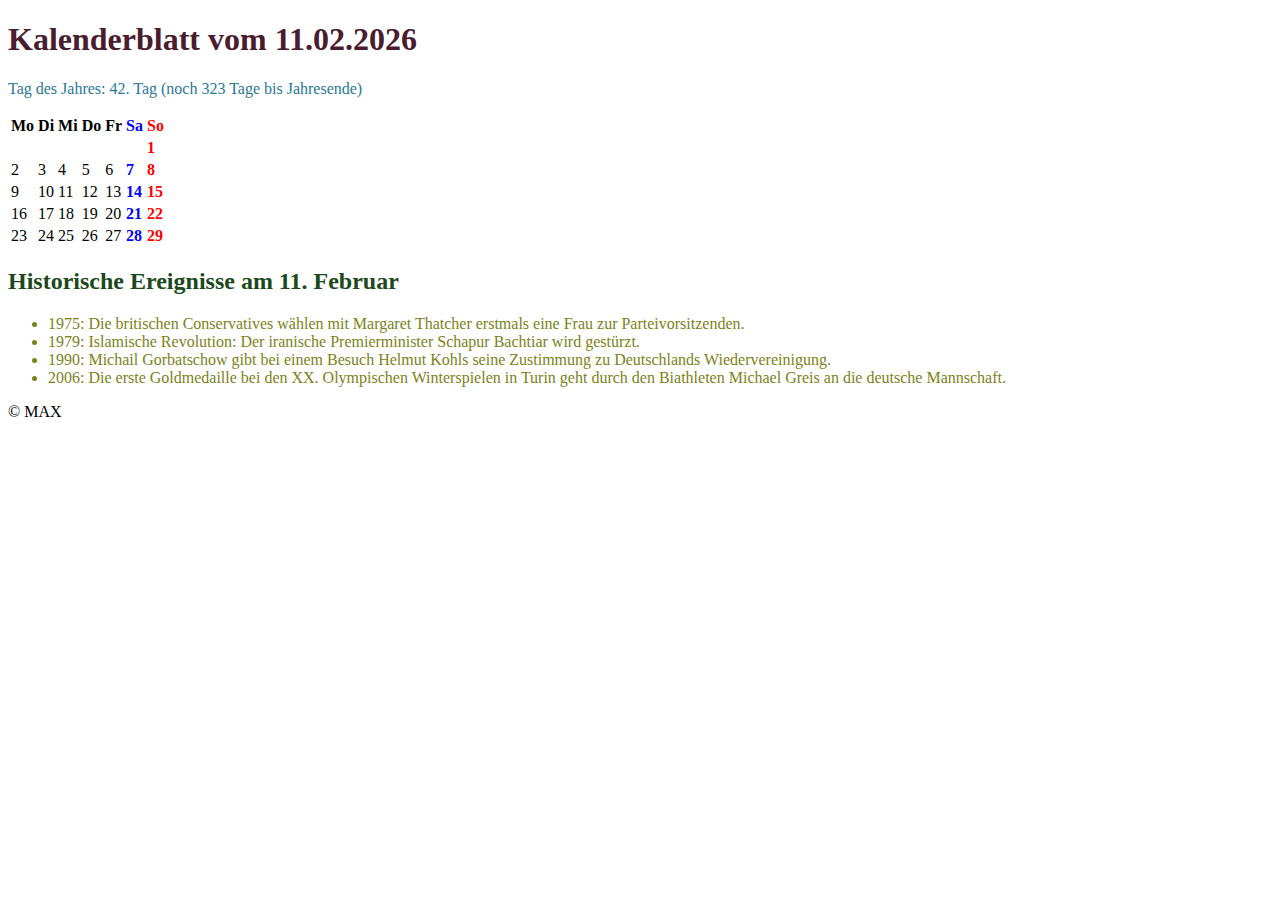
<file: index.html>
<!DOCTYPE html>
<html lang="en">
<head>
    <meta charset="UTF-8">
    <meta name="viewport" content="width=device-width, initial-scale=1.0">
    <title>Kalenderblatt vom 11.02.2026</title>
    <link rel="stylesheet" href="styles.css">
</head>
<body>
    <h1> Kalenderblatt vom 11.02.2026</h1>
    <p>
    Tag des Jahres: 42. Tag (noch 323 Tage bis Jahresende)

    <table>
        <thead>
        <tr>
            <th>Mo</th>
            <th>Di</th>
            <th>Mi</th>
            <th>Do</th>
            <th>Fr</th>
            <th class="saturday">Sa</th>
            <th class="sunday">So</th>
        </tr>
        </thead>

        <tbody>
        <tr>
            <td></td>
            <td></td>
            <td></td>
            <td></td>
            <td></td>
            <td></td>
            <td class="sunday">1</td>
        </tr>
        <tr>
            <td>2</td>
            <td>3</td>
            <td>4</td>
            <td>5</td>
            <td>6</td>
            <td class="saturday">7</td>
            <td class="sunday">8</td>
        </tr>
         <tr>
            <td>9</td>
            <td>10</td>
            <td class="today">11</td>
            <td>12</td>
            <td>13</td>
            <td class="saturday">14</td>
            <td class="sunday">15</td>
        </tr>
         <tr>
            <td>16</td>
            <td>17</td>
            <td>18</td>
            <td>19</td>
            <td>20</td>
            <td class="saturday">21</td>
            <td class="sunday">22</td>
        </tr>
         <tr>
            <td>23</td>
            <td>24</td>
            <td>25</td>
            <td>26</td>
            <td>27</td>
            <td class="saturday">28</td>
            <td class="sunday">29</td>
        </tr>
        </tbody>

    </table>
    </p>
    <h2> Historische Ereignisse am 11. Februar</h2>
    <ul>
        <li><span class="highlight">1975</span>: Die britischen Conservatives wählen mit Margaret Thatcher erstmals eine Frau zur Parteivorsitzenden.</li>
        <li><span class="highlight">1979</span>: Islamische Revolution: Der iranische Premierminister Schapur Bachtiar wird gestürzt.</li>
        <li><span class="highlight">1990</span>: Michail Gorbatschow gibt bei einem Besuch Helmut Kohls seine Zustimmung zu Deutschlands Wiedervereinigung.</li>
        <li><span class="highlight">2006</span>: Die erste Goldmedaille bei den XX. Olympischen Winterspielen in Turin geht durch den Biathleten Michael Greis an die deutsche Mannschaft.</li>
    </ul>

    <tfoot>
        <footer>&copy; MAX</footer>
    </tfoot>

</body>
</html>
</file>
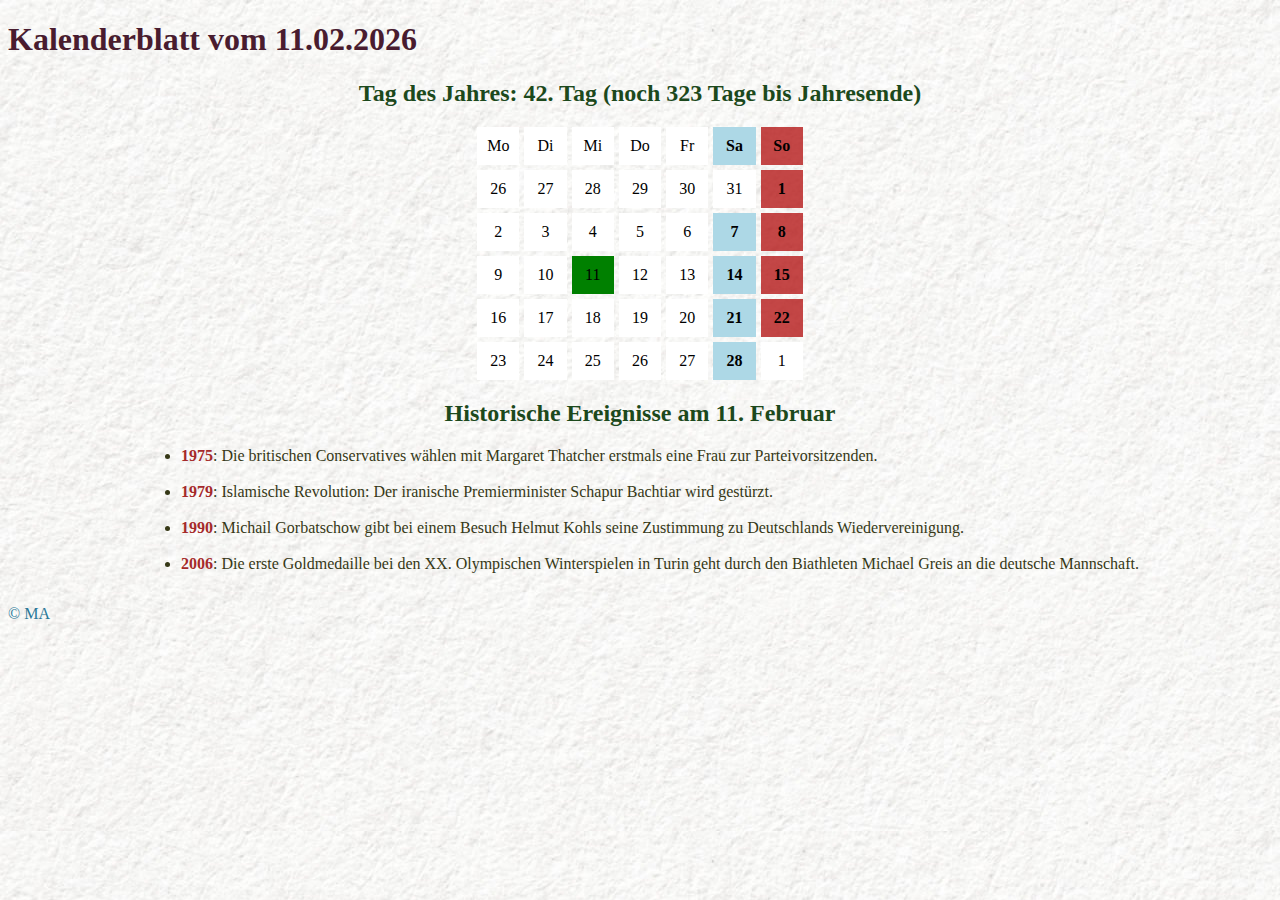
<file: index1.html>
<!doctype html>
<html lang="en">
  <head>
    <meta charset="UTF-8" />
    <meta name="viewport" content="width=device-width, initial-scale=1.0" />
    <title>Kalenderblatt vom 11.02.2026</title>
    <link rel="stylesheet" href="index1.css" />
  </head>
  <body>
    <h1>Kalenderblatt vom 11.02.2026</h1>
    <h2>Tag des Jahres: 42. Tag (noch 323 Tage bis Jahresende)</h2>

    <div class="wrapper">
      <div class="calendar">
        <div class="day-name">Mo</div>
        <div class="day-name">Di</div>
        <div class="day-name">Mi</div>
        <div class="day-name">Do</div>
        <div class="day-name">Fr</div>
        <div class="day-name sat">Sa</div>
        <div class="day-name sun">So</div>

        <div class="another_month">26</div>
        <div class="another_month">27</div>
        <div class="another_month">28</div>
        <div class="another_month">29</div>
        <div class="another_month">30</div>
        <div class="another_month">31</div>
        <div class="day sun">1</div>
        <div class="day">2</div>
        <div class="day">3</div>
        <div class="day">4</div>
        <div class="day">5</div>
        <div class="day">6</div>
        <div class="day sat">7</div>
        <div class="day sun">8</div>
        <div class="day">9</div>
        <div class="day">10</div>
        <div class="day today">11</div>
        <div class="day">12</div>
        <div class="day">13</div>
        <div class="day sat">14</div>
        <div class="day sun">15</div>
        <div class="day">16</div>
        <div class="day">17</div>
        <div class="day">18</div>
        <div class="day">19</div>
        <div class="day">20</div>
        <div class="day sat">21</div>
        <div class="day sun">22</div>
        <div class="day">23</div>
        <div class="day">24</div>
        <div class="day">25</div>
        <div class="day">26</div>
        <div class="day">27</div>
        <div class="day sat">28</div>
        <div class="another_month">1</div>
      </div>
      <div class="text">
        <h2>Historische Ereignisse am 11. Februar</h2>
        <ul>
          <li>
            <span class="highlight">1975</span>: Die britischen Conservatives
            wählen mit Margaret Thatcher erstmals eine Frau zur
            Parteivorsitzenden.
          </li>
          <br />
          <li>
            <span class="highlight">1979</span>: Islamische Revolution: Der
            iranische Premierminister Schapur Bachtiar wird gestürzt.
          </li>
          <br />
          <li>
            <span class="highlight">1990</span>: Michail Gorbatschow gibt bei
            einem Besuch Helmut Kohls seine Zustimmung zu Deutschlands
            Wiedervereinigung.
          </li>
          <br />
          <li>
            <span class="highlight">2006</span>: Die erste Goldmedaille bei den
            XX. Olympischen Winterspielen in Turin geht durch den Biathleten
            Michael Greis an die deutsche Mannschaft.
          </li>
        </ul>
      </div>
    </div>

    <footer>
      <p>&copy; MA</p>
    </footer>
  </body>
</html>
</file>
<file: styles.css>
h1 {
    color: #491c2f;
}

h2 {
    color: #1c491c;
}

p {
    color: #297897;
}

ul li{
    color: rgb(123, 130, 25);
}

.saturday {
    color: blue;
    font-weight: bold;
}

.sunday {
    color: red;
    font-weight: bold;
}
</file>
<file: index1.css>
body{
    font-family: "Times New Roman", serif;
    background-image: url('bild.jpg');
}

h1 {
    color: #491c2f;
}

h2 {
    color: #1c491c;
     text-align: center;
}

p {
    color: #297897;
}

ul li{
    color: rgb(54, 56, 22);
}

.calendar {
    display: grid;
    grid-template-columns: repeat(7, 1fr);
    gap: 5px;
}

.day-name {
    background-color: white;
    padding: 10px;
    text-align: center;
}

.day{
    background-color: white;
    padding: 10px;
    text-align: center;
}
.wrapper {
    display: flex;
    flex-wrap: wrap;
    justify-content: center;
    align-items: flex-start;
}


.today {
    background-color: green;
}

div:hover{
    cursor: pointer;
}

.highlight {  

    color: brown;
    font-weight: bold;
}
.sat {
    background-color: lightblue;
    font-weight: bold;
}  
.sun {
    background-color: rgba(177, 13, 13, 0.76);
    font-weight: bold;
} 
.another_month {
    background-color: white;
    padding: 10px;
    text-align: center;
}
</file>
